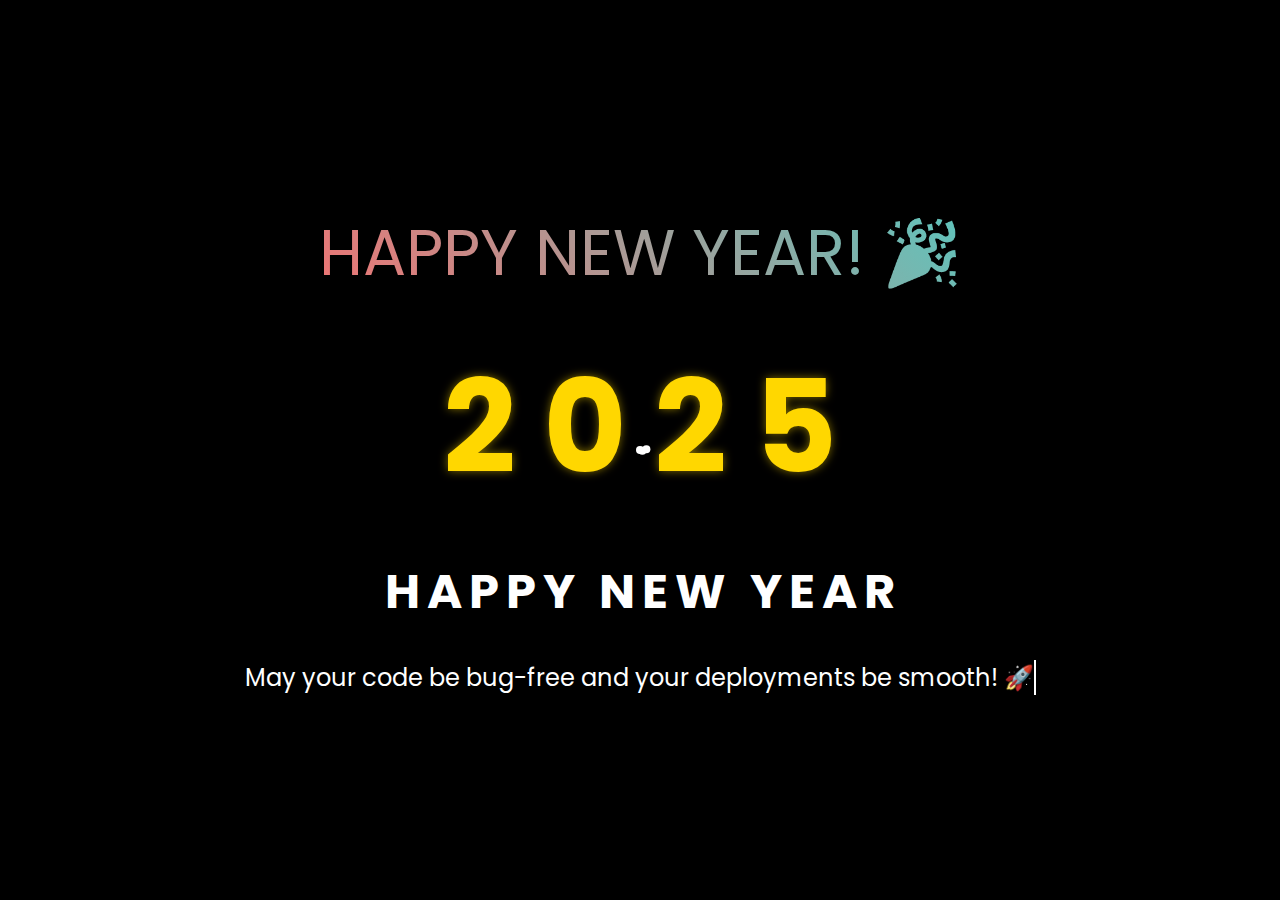
<file: index.html>
<!DOCTYPE html>
<html lang="en">
<head>
    <meta charset="UTF-8">
    <meta name="viewport" content="width=device-width, initial-scale=1.0">
    <title>Happy New Year 2024! 🎉</title>
    <link rel="stylesheet" href="style.css">
</head>
<body>
    <div class="container">
        <div class="firework"></div>
        <div class="firework"></div>
        <div class="firework"></div>
        
        <div class="content">
            <div class="countdown">
                <span id="hours">00</span>:
                <span id="minutes">00</span>:
                <span id="seconds">00</span>
            </div>
            
            <div class="year">
                <span class="twenty">2</span>
                <span class="twenty">0</span>
                <span class="twenty">2</span>
                <span class="twenty">5</span>
            </div>
            
            <h1 class="greeting">
                <span>H</span>
                <span>A</span>
                <span>P</span>
                <span>P</span>
                <span>Y</span>
                <span>&nbsp;</span>
                <span>N</span>
                <span>E</span>
                <span>W</span>
                <span>&nbsp;</span>
                <span>Y</span>
                <span>E</span>
                <span>A</span>
                <span>R</span>
            </h1>
            
            <div class="message">
                <p class="typing-text">May your code be bug-free and your deployments be smooth! 🚀</p>
            </div>
        </div>
    </div>
    <script src="script.js"></script>
</body>
</html>
</file>
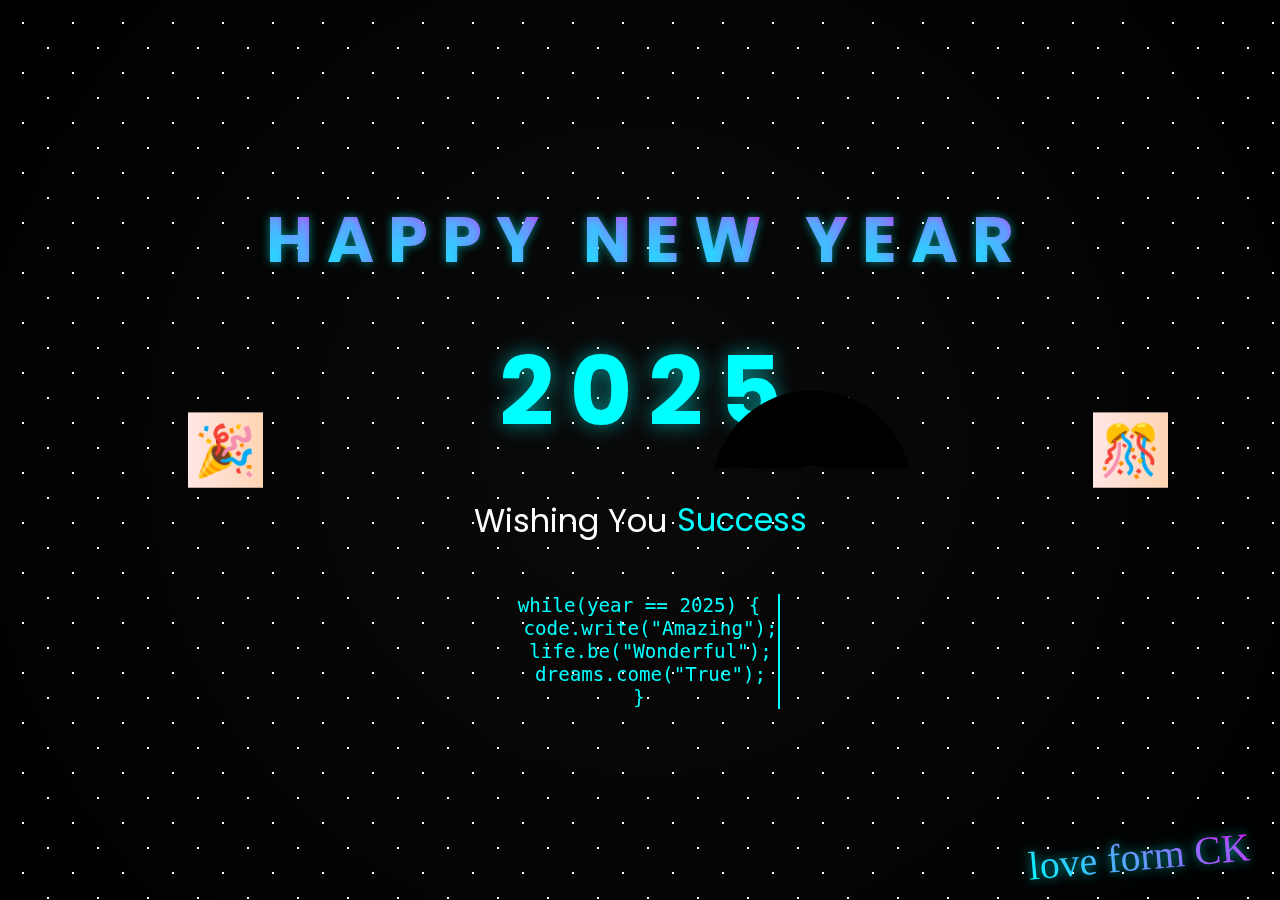
<file: happynewyear2/index.html>
<!DOCTYPE html>
<html lang="en">
<head>
    <meta charset="UTF-8">
    <meta name="viewport" content="width=device-width, initial-scale=1.0">
    <title>Happy New Year 2025! 🎉</title>
    <link rel="stylesheet" href="style.css">
</head>
<body>
    <div class="container">
        <!-- Animated Background -->
        <div class="stars"></div>
        
        <!-- Main Content -->
        <div class="content">
            <!-- Left Decorative Box -->
            <div class="cube-loader left-cube">
                <div class="cube-top"></div>
                <div class="cube-wrapper">
                    <span class="cube-span" style="--i:0">
                        <div style="text-align: center; font-size: 50px;" class="taco-container">🎉</div>
                    </span>
                    <span class="cube-span" style="--i:1">
                        <div style="text-align: center; font-size: 50px;" class="taco-container">🎉</div>
                    </span>
                    <span class="cube-span" style="--i:2">
                        <div style="text-align: center; font-size: 50px;" class="taco-container">🎉</div>
                    </span>
                    <span class="cube-span" style="--i:3">
                        <div style="text-align: center; font-size: 50px;" class="taco-container">🎉</div>
                    </span>
                </div>
            </div>

            <!-- Right Decorative Box -->
            <div class="cube-loader right-cube">
                <div class="cube-top"></div>
                <div class="cube-wrapper">
                    <span class="cube-span" style="--i:0">
                        <div style="text-align: center; font-size: 50px;" class="taco-container">🎊</div>
                    </span>
                    <span class="cube-span" style="--i:1">
                        <div style="text-align: center; font-size: 50px;" class="taco-container">🎊</div>
                    </span>
                    <span class="cube-span" style="--i:2">
                        <div style="text-align: center; font-size: 50px;" class="taco-container">🎊</div>
                    </span>
                    <span class="cube-span" style="--i:3">
                        <div style="text-align: center; font-size: 50px;" class="taco-container">🎊</div>
                    </span>
                </div>
            </div>

              <!-- Happy New Year Text -->
              <div class="happy-new-year">
                <span>H</span>
                <span>A</span>
                <span>P</span>
                <span>P</span>
                <span>Y</span>
                <span class="space"></span>
                <span>N</span>
                <span>E</span>
                <span>W</span>
                <span class="space"></span>
                <span>Y</span>
                <span>E</span>
                <span>A</span>
                <span>R</span>
            </div>

            <!-- Year Display -->
            <div class="year-display">
                <div class="svg-frame">
                    <svg style="--i:0;--j:0;">
                        <g id="out1">
                            <path d="M72 172C72 116.772 116.772 72 172 72C227.228 72 272 116.772 272 172C272 227.228 227.228 272 172 272C116.772 272 72 227.228 72 172ZM197.322 172C197.322 158.015 185.985 146.678 172 146.678C158.015 146.678 146.678 158.015 146.678 172C146.678 185.985 158.015 197.322 172 197.322C185.985 197.322 197.322 185.985 197.322 172Z"></path>
                        </g>
                    </svg>
                </div>
                <div class="year">
                    <span>2</span>
                    <span>0</span>
                    <span>2</span>
                    <span>5</span>
                </div>
            </div>

            <!-- Greeting Text -->
            <div class="greeting-text">
                <div class="loader">
                    <p>Wishing You</p>
                    <div class="words">
                        <span class="word">Success</span>
                        <span class="word">Health</span>
                        <span class="word">Joy</span>
                        <span class="word">Peace</span>
                        <span class="word">Love</span>
                    </div>
                </div>
            </div>

            <!-- Coder Message -->
            <div class="coder-message">
                <div class="typing-text">
                    while(year == 2025) {<br>
                    &nbsp;&nbsp;code.write("Amazing");<br>
                    &nbsp;&nbsp;life.be("Wonderful");<br>
                    &nbsp;&nbsp;dreams.come("True");<br>
                    }
                </div>
            </div>
            <!-- Signature -->
            <div class="signature">
                <span class="sign">love form CK</span>
            </div>
        </div>
    </div>
    <script src="script.js"></script>
</body>
</html>
</file>
<file: style.css>
@import url('https://fonts.googleapis.com/css2?family=Poppins:wght@400;700&display=swap');

* {
    margin: 0;
    padding: 0;
    box-sizing: border-box;
}

body {
    font-family: 'Poppins', sans-serif;
    background: #000;
    min-height: 100vh;
    overflow: hidden;
    display: flex;
    justify-content: center;
    align-items: center;
}

.container {
    position: relative;
    width: 100%;
    height: 100vh;
    display: flex;
    justify-content: center;
    align-items: center;
}

.content {
    text-align: center;
    color: #fff;
    z-index: 1;
}

.countdown {
    font-size: 4rem;
    margin-bottom: 2rem;
    background: linear-gradient(45deg, #ff6b6b, #4ecdc4);
    -webkit-background-clip: text;
    background-clip: text;
    -webkit-text-fill-color: transparent;
    animation: gradient 3s ease infinite;
}

.year {
    font-size: 8rem;
    font-weight: bold;
    margin-bottom: 2rem;
}

.twenty {
    display: inline-block;
    animation: bounce 1s ease infinite;
    color: #FFD700;
    text-shadow: 0 0 10px rgba(255, 215, 0, 0.5);
}

.twenty:nth-child(1) { animation-delay: 0.1s; }
.twenty:nth-child(2) { animation-delay: 0.2s; }
.twenty:nth-child(3) { animation-delay: 0.3s; }
.twenty:nth-child(4) { animation-delay: 0.4s; }

.greeting {
    margin: 2rem 0;
}

.greeting span {
    display: inline-block;
    font-size: 3rem;
    animation: waviy 1s infinite;
    animation-delay: calc(.1s * var(--i));
}

.message {
    margin-top: 2rem;
}

.typing-text {
    font-size: 1.5rem;
    border-right: 2px solid #fff;
    white-space: nowrap;
    overflow: hidden;
    animation: typing 4s steps(40) infinite, blink .5s step-end infinite alternate;
}

/* Firework Animation */
.firework {
    position: absolute;
    top: 50%;
    left: 50%;
    transform: translate(-50%, -50%);
    width: 0.5rem;
    aspect-ratio: 1;
    background: #fff;
    border-radius: 50%;
    animation: firework 2s infinite;
}

.firework:nth-child(2) {
    animation-delay: 0.5s;
    transform: translate(-20%, -40%);
}

.firework:nth-child(3) {
    animation-delay: 1s;
    transform: translate(30%, -60%);
}

@keyframes bounce {
    0%, 100% { transform: translateY(0); }
    50% { transform: translateY(-20px); }
}

@keyframes waviy {
    0%, 40%, 100% {
        transform: translateY(0);
    }
    20% {
        transform: translateY(-20px);
    }
}

@keyframes typing {
    from { width: 0 }
    to { width: 100% }
}

@keyframes blink {
    50% { border-color: transparent }
}

@keyframes firework {
    0% {
        transform: translate(var(--x), var(--initialY));
        width: 0.5rem;
        opacity: 1;
    }
    50% {
        width: 0.5rem;
        opacity: 1;
    }
    100% {
        width: 50rem;
        opacity: 0;
        transform: translate(var(--x), var(--finalY));
    }
}

@keyframes gradient {
    0% { background-position: 0% 50%; }
    50% { background-position: 100% 50%; }
    100% { background-position: 0% 50%; }
}

/* Responsive Design */
@media (max-width: 768px) {
    .year {
        font-size: 5rem;
    }
    .greeting span {
        font-size: 2rem;
    }
    .typing-text {
        font-size: 1rem;
    }
    .countdown {
        font-size: 2.5rem;
    }
}
</file>
<file: happynewyear2/style.css>
@import url('https://fonts.googleapis.com/css2?family=Poppins:wght@400;700&display=swap');

:root {
    --primary-color: #00FFFF;
    --secondary-color: #FF00FF;
    --background-color: #0a0a0a;
    --text-color: #ffffff;
}

* {
    margin: 0;
    padding: 0;
    box-sizing: border-box;
}

body {
    font-family: 'Poppins', sans-serif;
    background: var(--background-color);
    min-height: 100vh;
    overflow: hidden;
    color: var(--text-color);
}

.container {
    position: relative;
    width: 100%;
    height: 100vh;
    display: flex;
    justify-content: center;
    align-items: center;
}

/* Stars Background Animation */
.stars {
    position: fixed;
    top: 0;
    left: 0;
    width: 100%;
    height: 100%;
    pointer-events: none;
    background: radial-gradient(circle at center, #0a0a0a 0%, #000000 100%);
}

.stars::before, .stars::after {
    content: "";
    position: absolute;
    top: -2px;
    left: -2px;
    width: calc(100% + 4px);
    height: calc(100% + 4px);
    background-image: 
        radial-gradient(white 1px, transparent 1px),
        radial-gradient(white 1px, transparent 1px);
    background-position: 0 0, 25px 25px;
    background-size: 50px 50px;
    animation: twinkle 4s ease-in-out infinite alternate;
}

.stars::after {
    background-size: 100px 100px;
    animation-delay: -2s;
}

@keyframes twinkle {
    0% { opacity: 0.5; }
    100% { opacity: 1; }
}

/* Content Styling */
.content {
    position: relative;
    z-index: 1;
    text-align: center;
}

/* Happy New Year Animation */
.happy-new-year {
    font-size: 4rem;
    font-weight: bold;
    text-align: center;
    margin-bottom: 2rem;
    position: relative;
    z-index: 2;
}

.happy-new-year span {
    display: inline-block;
    animation: float 2s ease-in-out infinite;
    background: linear-gradient(45deg, var(--primary-color), var(--secondary-color));
    -webkit-background-clip: text;
    background-clip: text;
    color: transparent;
    text-shadow: 0 0 10px rgba(0, 255, 255, 0.5);
    transform-origin: center;
}

.happy-new-year .space {
    width: 1rem;
    display: inline-block;
}

.happy-new-year span:nth-child(1) { animation-delay: 0.1s; }
.happy-new-year span:nth-child(2) { animation-delay: 0.2s; }
.happy-new-year span:nth-child(3) { animation-delay: 0.3s; }
.happy-new-year span:nth-child(4) { animation-delay: 0.4s; }
.happy-new-year span:nth-child(5) { animation-delay: 0.5s; }
.happy-new-year span:nth-child(7) { animation-delay: 0.6s; }
.happy-new-year span:nth-child(8) { animation-delay: 0.7s; }
.happy-new-year span:nth-child(9) { animation-delay: 0.8s; }
.happy-new-year span:nth-child(11) { animation-delay: 0.9s; }
.happy-new-year span:nth-child(12) { animation-delay: 1.0s; }
.happy-new-year span:nth-child(13) { animation-delay: 1.1s; }
.happy-new-year span:nth-child(14) { animation-delay: 1.2s; }

@keyframes float {
    0%, 100% {
        transform: translateY(0) scale(1);
        filter: brightness(1);
    }
    50% {
        transform: translateY(-20px) scale(1.1);
        filter: brightness(1.5);
    }
}

/* Year Display */
.year-display {
    position: relative;
    margin: 2rem 0;
}

.year {
    font-size: 6rem;
    font-weight: bold;
    display: flex;
    justify-content: center;
    gap: 1rem;
}

.year span {
    display: inline-block;
    animation: bounce 2s ease infinite;
    color: var(--primary-color);
    text-shadow: 0 0 20px rgba(0, 255, 255, 0.5);
}

.year span:nth-child(2) { animation-delay: 0.2s; }
.year span:nth-child(3) { animation-delay: 0.4s; }
.year span:nth-child(4) { animation-delay: 0.6s; }

/* Greeting Text Animation */
.greeting-text {
    margin: 2rem 0;
}

.loader {
    color: var(--text-color);
    font-size: 2rem;
    display: flex;
    justify-content: center;
    align-items: center;
    gap: 10px;
}

.words {
    overflow: hidden;
    height: 50px;
}

.word {
    display: block;
    height: 100%;
    color: var(--primary-color);
    animation: spin_words 7s infinite;
}

/* Coder Message */
.coder-message {
    margin-top: 3rem;
    font-family: monospace;
    font-size: 1.2rem;
}

.typing-text {
    display: inline-block;
    border-right: 2px solid var(--primary-color);
    white-space: nowrap;
    margin: 0 auto;
    animation: typing 4s steps(40) infinite, blink 0.75s step-end infinite;
    color: var(--primary-color);
}

/* 3D Cube Animation */
.cube-loader {
  position: fixed;
  width: 75px;
  height: 75px;
  transform-style: preserve-3d;
  transform: rotateX(-30deg);
  animation: animate 4s linear infinite;
  z-index: 1;
}

.left-cube {
  left: 150px;
  top: 50%;
  transform: translateY(-50%);
}

.right-cube {
  right: 150px;
  top: 50%;
  transform: translateY(-50%);
}

@keyframes animate {
  0% {
    transform: rotateX(-30deg) rotateY(0);
  }
  100% {
    transform: rotateX(-30deg) rotateY(360deg);
  }
}

.cube-loader .cube-wrapper {
  position: absolute;
  width: 100%;
  height: 100%;
  transform-style: preserve-3d;
}

.cube-loader .cube-wrapper .cube-span {
  position: absolute;
  width: 100%;
  height: 100%;
  transform: rotateY(calc(90deg * var(--i))) translateZ(37.5px);
  background: hsla(0, 100%, 95%, 1);
  background: linear-gradient(90deg, hsla(0, 100%, 95%, 1) 1%, hsla(27, 100%, 85%, 1) 99%);
}

.cube-top {
  position: absolute;
  width: 75px;
  height: 75px;
  background: hsla(0, 100%, 95%, 1);
  background: linear-gradient(90deg, hsla(0, 100%, 95%, 1) 1%, hsla(27, 100%, 85%, 1) 99%);
  transform: rotateX(90deg) translateZ(37.5px);
  transform-style: preserve-3d;
}

.cube-top::before {
  content: '';
  position: absolute;
  width: 75px;
  height: 75px;
  background: hsla(0, 100%, 95%, 1);
  background: linear-gradient(90deg, hsla(0, 100%, 95%, 1) 1%, hsla(27, 100%, 85%, 1) 99%);
  transform: translateZ(-90px);
  filter: blur(10px);
  box-shadow: 0 0 10px #323232,
              0 0 20px hsl(176.61, 42.28%, 40.7%) 19.6%,
              0 0 30px #323232,
              0 0 40px hsl(176.61, 42.28%, 40.7%) 19.6%;
}

@media (max-width: 768px) {
  .left-cube, .right-cube {
    display: none;
  }
}

/* Animations */
@keyframes bounce {
    0%, 100% { transform: translateY(0); }
    50% { transform: translateY(-20px); }
}

@keyframes pulse {
    0%, 100% { transform: scale(1); }
    50% { transform: scale(1.1); }
}

@keyframes gradient {
    0% { background-position: 0% 50%; }
    50% { background-position: 100% 50%; }
    100% { background-position: 0% 50%; }
}

@keyframes spin_words {
    0%, 20% { transform: translateY(0); }
    25%, 45% { transform: translateY(-100%); }
    50%, 70% { transform: translateY(-200%); }
    75%, 95% { transform: translateY(-300%); }
    100% { transform: translateY(-400%); }
}

@keyframes typing {
    from { width: 0; }
    to { width: 100%; }
}

@keyframes blink {
    50% { border-color: transparent; }
}

/* SVG Frame Animation */
.svg-frame {
    position: absolute;
    top: 50%;
    left: 50%;
    transform: translate(-50%, -50%);
    width: 100%;
    height: 100%;
}

.svg-frame svg {
    position: absolute;
    transform-origin: center;
    animation: rotate 20s linear infinite;
}

@keyframes rotate {
    from { transform: rotate(0deg); }
    to { transform: rotate(360deg); }
}

/* Responsive Design */
@media (max-width: 768px) {
    .countdown { font-size: 2rem; }
    .year { font-size: 4rem; }
    .loader { font-size: 1.5rem; }
    .coder-message { font-size: 1rem; }
}

.countdown-container, .countdown {
    display: none;
}

/* Signature Styles */
.signature {
    position: fixed;
    bottom: 20px;
    right: 30px;
    z-index: 100;
}

.sign {
    font-family: 'Brush Script MT', cursive;
    font-size: 2.5rem;
    color: var(--primary-color);
    text-shadow: 0 0 10px rgba(0, 255, 255, 0.5),
                 0 0 20px rgba(0, 255, 255, 0.3);
    animation: glowSign 2s ease-in-out infinite;
    display: inline-block;
    transform: rotate(-5deg);
    background: linear-gradient(45deg, var(--primary-color), var(--secondary-color));
    -webkit-background-clip: text;
    background-clip: text;
    color: transparent;
}

@keyframes glowSign {
    0%, 100% {
        filter: brightness(1) blur(0px);
        transform: rotate(-5deg) scale(1);
    }
    50% {
        filter: brightness(1.5) blur(1px);
        transform: rotate(-5deg) scale(1.05);
    }
}

@media (max-width: 768px) {
    .signature {
        bottom: 10px;
        right: 20px;
    }
    .sign {
        font-size: 2rem;
    }
}
</file>
